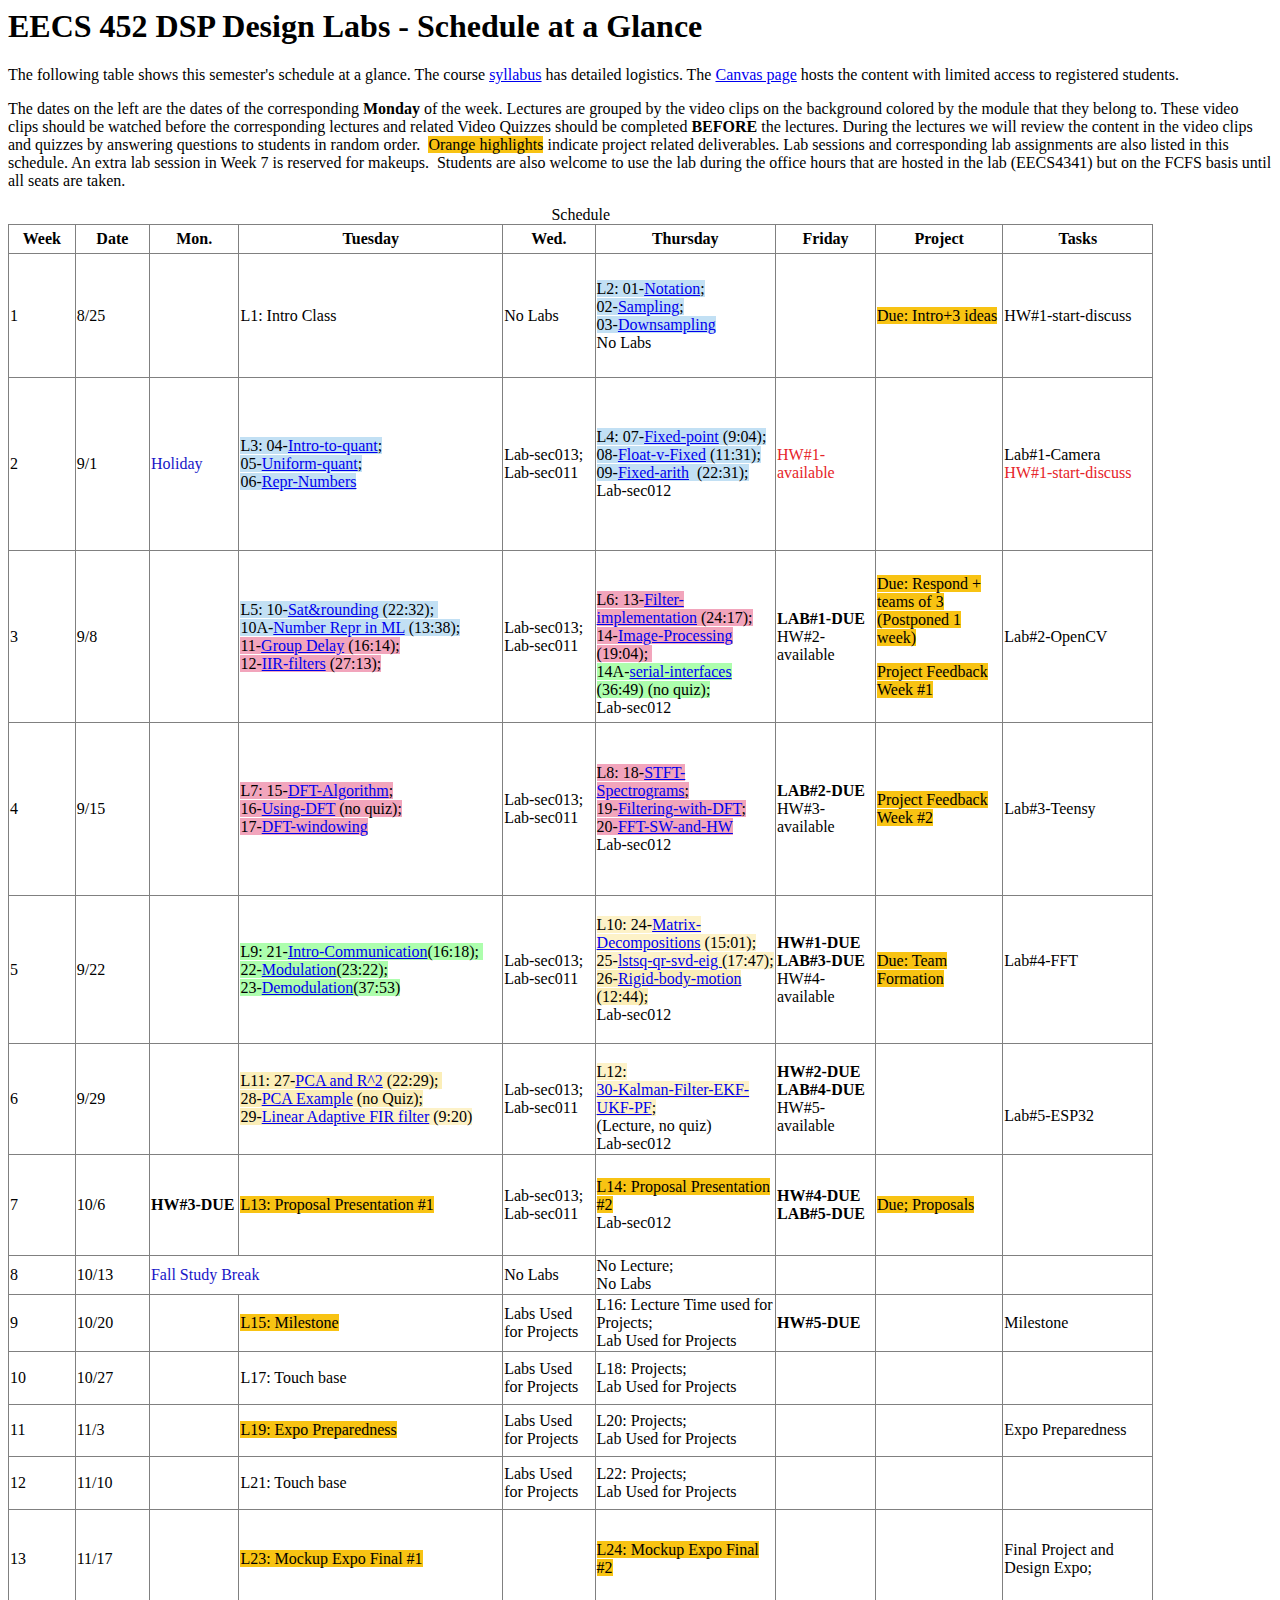
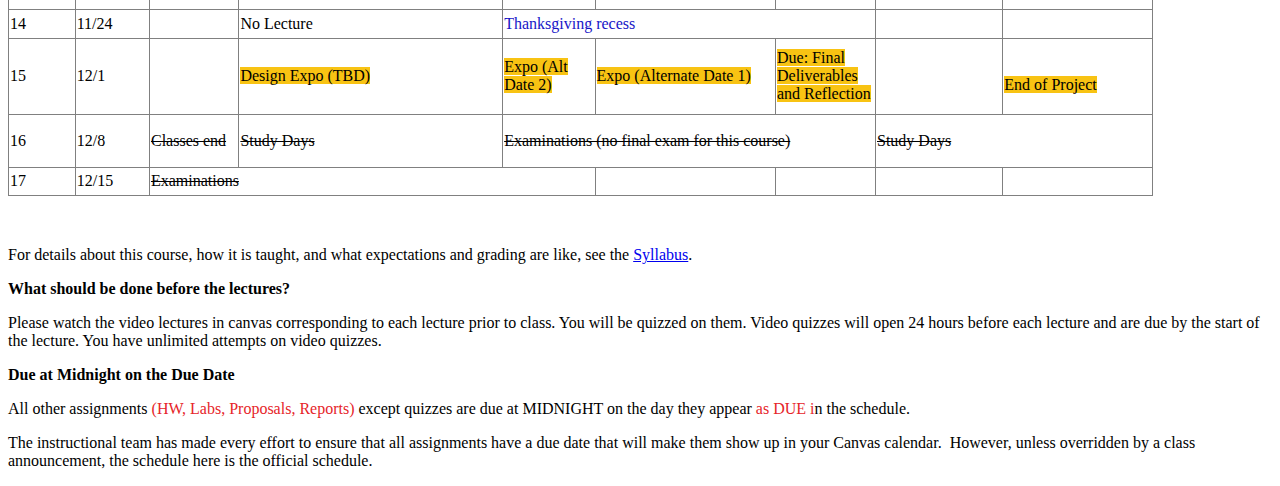
<file: index.html>
<html>
    <head>
        <link rel="icon" href="/images/favicon.ico" type="image/x-icon">
    </head>
<body>

<div>
    <h1>EECS 452 DSP Design Labs - Schedule at a Glance</h1>
    <p>The following table shows this semester's schedule at a glance. The course <a href="syllabus.html">syllabus</a> has detailed logistics. The <a href="https://umich.instructure.com/courses/782813">Canvas page</a> hosts the content with limited access to registered students.</p>
    <p>The dates on the left are the dates of the corresponding <strong>Monday</strong> of the week. Lectures are grouped by the video clips on the background colored by the module that they belong to. These video clips should be watched before the corresponding lectures and related Video Quizzes should be completed <strong>BEFORE</strong> the lectures. During the lectures we will review the content in the video clips and quizzes by answering questions to students in random order.&nbsp; <span style="background-color: #f8c313;">Orange highlights</span> indicate project related deliverables. Lab sessions and corresponding lab assignments are also listed in this schedule. An extra lab session in Week 7 is reserved for makeups.&nbsp; Students are also welcome to use the lab during the office hours that are hosted in the lab (EECS4341) but on the FCFS basis until all seats are taken.&nbsp;</p>
    <table style="border-collapse: collapse; width: 90.6234%; height: 1545.43px;" border="1">
        <caption>Schedule</caption>
        <tbody>
            <tr style="height: 28.5417px;">
                <th style="width: 5.82743%; height: 28.5417px;" scope="col">Week</th>
                <th style="width: 6.48964%; height: 28.5417px;" scope="col">Date</th>
                <th style="width: 7.81405%; height: 28.5417px;" scope="col">Mon.</th>
                <th style="width: 23.0448%; height: 28.5417px;" scope="col">Tuesday</th>
                <th style="width: 8.07894%; height: 28.5417px;" scope="col">Wed.</th>
                <th style="width: 15.7605%; height: 28.5417px;" scope="col">Thursday</th>
                <th style="width: 8.74114%; height: 28.5417px;" scope="col">Friday</th>
                <th style="width: 11.1251%; height: 28.5417px;" scope="col">Project</th>
                <th style="width: 13.1117%; height: 28.5417px;" scope="col">Tasks</th>
            </tr>
            <tr style="height: 124.514px;">
                <td style="width: 5.82743%; height: 124.514px;">1</td>
                <td style="width: 6.48964%; height: 124.514px;">8/25</td>
                <td style="width: 7.81405%; height: 124.514px;"></td>
                <td style="width: 23.0448%; height: 124.514px;">L1: Intro Class</td>
                <td style="width: 8.07894%; height: 124.514px;">No Labs</td>
                <td style="width: 15.7605%; height: 124.514px;">
                    <p><span style="background-color: #c2e0f4;">L2: 01-<a style="background-color: #c2e0f4;" title="Notation and Introduction to Sampling Video" href="https://umich.instructure.com/courses/782813/assignments/2770523" data-course-type="assignments" data-published="true" data-api-endpoint="https://umich.instructure.com/api/v1/courses/782813/assignments/2770523" data-api-returntype="Assignment">Notation</a>; </span><br /><span style="background-color: #c2e0f4;">02-<a style="background-color: #c2e0f4;" title="Sampling and Reconstruction Video" href="https://umich.instructure.com/courses/782813/assignments/2770542" data-course-type="assignments" data-published="true" data-api-endpoint="https://umich.instructure.com/api/v1/courses/782813/assignments/2770542" data-api-returntype="Assignment">Sampling</a>; </span><br /><span style="background-color: #83c3f1;"><span style="background-color: #c2e0f4;">03-<a style="background-color: #c2e0f4;" title="Down-sampling and Up-sampling Video" href="https://umich.instructure.com/courses/782813/assignments/2770493" data-course-type="assignments" data-published="true" data-api-endpoint="https://umich.instructure.com/api/v1/courses/782813/assignments/2770493" data-api-returntype="Assignment">Downsampling</a></span><br /></span>No Labs<span style="background-color: #83c3f1;"><br /></span></p>
                </td>
                <td style="width: 8.74114%; height: 124.514px;"></td>
                <td style="width: 11.1251%; height: 124.514px;"><span style="background-color: #f8c313;">Due: Intro+3 ideas</span></td>
                <td style="width: 13.1117%; height: 124.514px;">HW#1-start-discuss</td>
            </tr>
            <tr style="height: 172.5px;">
                <td style="width: 5.82743%; height: 172.5px;">2</td>
                <td style="width: 6.48964%; height: 172.5px;">9/1</td>
                <td style="width: 7.81405%; height: 172.5px;"><span style="color: #1715c7;">Holiday</span></td>
                <td style="width: 23.0448%; height: 172.5px;">
                    <p><span style="background-color: #c2e0f4;">L3: 04-<a style="background-color: #c2e0f4;" title="Introduction to Quantization Video" href="https://umich.instructure.com/courses/782813/assignments/2770512" data-course-type="assignments" data-published="true" data-api-endpoint="https://umich.instructure.com/api/v1/courses/782813/assignments/2770512" data-api-returntype="Assignment">Intro-to-quant</a>;</span><br /><span style="background-color: #c2e0f4;">05-<a style="background-color: #c2e0f4;" title="Analysis of Uniform Quantization Video" href="https://umich.instructure.com/courses/782813/assignments/2770488" data-course-type="assignments" data-published="true" data-api-endpoint="https://umich.instructure.com/api/v1/courses/782813/assignments/2770488" data-api-returntype="Assignment">Uniform-quant</a>;</span><br /><span style="background-color: #c2e0f4;">06-<a style="background-color: #c2e0f4;" title="Representing Numbers Video" href="https://umich.instructure.com/courses/782813/assignments/2770539" data-course-type="assignments" data-published="true" data-api-endpoint="https://umich.instructure.com/api/v1/courses/782813/assignments/2770539" data-api-returntype="Assignment">Repr-Numbers</a></span></p>
                </td>
                <td style="width: 8.07894%; height: 172.5px;">Lab-sec013;<br />Lab-sec<span style="color: #000000;">011</span></td>
                <td style="width: 15.7605%; height: 172.5px;">
                    <p><span style="background-color: #c2e0f4;">L4: 07-<a style="background-color: #c2e0f4;" title="Fixed Point Numbers Video" href="https://umich.instructure.com/courses/782813/assignments/2770498" data-course-type="assignments" data-published="true" data-api-endpoint="https://umich.instructure.com/api/v1/courses/782813/assignments/2770498" data-api-returntype="Assignment">Fixed-point</a>&nbsp;(9:04);</span><br /><span style="background-color: #c2e0f4;">08-<a style="background-color: #c2e0f4;" title="Floating Point vs. Fixed Point Video" href="https://umich.instructure.com/courses/782813/assignments/2770499" data-course-type="assignments" data-published="true" data-api-endpoint="https://umich.instructure.com/api/v1/courses/782813/assignments/2770499" data-api-returntype="Assignment">Float-v-Fixed</a> (11:31); 09-</span><span style="background-color: #83c3f1;"><span style="background-color: #c2e0f4;"><a style="background-color: #c2e0f4;" title="09-Basics of Fixed Point Arithmetic Video" href="https://umich.instructure.com/courses/782813/assignments/2770489" data-course-type="assignments" data-published="true" data-api-endpoint="https://umich.instructure.com/api/v1/courses/782813/assignments/2770489" data-api-returntype="Assignment">Fixed-arith</a>&nbsp;</span><span style="background-color: #83c3f1;"><span style="background-color: #c2e0f4;"> </span><span style="background-color: #83c3f1;"><span style="background-color: #c2e0f4;">(22:31);</span><br /></span></span></span>Lab-sec<span style="color: #000000;">012</span><span style="background-color: #83c3f1;"><span style="background-color: #83c3f1;"><span style="background-color: #83c3f1;"><br /></span></span></span></p>
                </td>
                <td style="width: 8.74114%; height: 172.5px;"><span style="color: #e62429;">HW#1-available</span></td>
                <td style="width: 11.1251%; height: 172.5px;"></td>
                <td style="width: 13.1117%; height: 172.5px;">Lab#1-Camera<br /><span style="color: #e62429;">HW#1-start-discuss</span></td>
            </tr>
            <tr style="height: 172.5px;">
                <td style="width: 5.82743%; height: 172.5px;">3</td>
                <td style="width: 6.48964%; height: 172.5px;">9/8</td>
                <td style="width: 7.81405%; height: 172.5px;"></td>
                <td style="width: 23.0448%; height: 172.5px;">
                    <p><span style="background-color: #f2a5bc;"><span style="background-color: #83c3f1;"><span style="background-color: #83c3f1;"><span style="background-color: #83c3f1;"><span style="background-color: #c2e0f4;"><span style="background-color: #c2e0f4;">L5: </span>10-<a style="background-color: #c2e0f4;" title="Saturation and Rounding with Fixed Point Numbers Video" href="https://umich.instructure.com/courses/782813/assignments/2770543" data-course-type="assignments" data-published="true" data-api-endpoint="https://umich.instructure.com/api/v1/courses/782813/assignments/2770543" data-api-returntype="Assignment">Sat&amp;rounding</a> (22:32);</span><span style="color: #e62429;"><span style="background-color: #c2e0f4;">&nbsp;</span><br /></span></span></span></span></span><span style="background-color: #c2e0f4;">10A-<a title="10A - Number Representation for DL" href="https://umich.instructure.com/courses/782813/assignments/2886666" data-course-type="assignments" data-published="true" data-api-endpoint="https://umich.instructure.com/api/v1/courses/782813/assignments/2886666" data-api-returntype="Assignment">Number Repr in ML</a> (13:38);</span><br /><span style="background-color: #f2a5bc;">11-<a title="Group Delay Video" href="https://umich.instructure.com/courses/782813/assignments/2770501" data-course-type="assignments" data-published="true" data-api-endpoint="https://umich.instructure.com/api/v1/courses/782813/assignments/2770501" data-api-returntype="Assignment">Group Delay</a>&nbsp;(16:14);</span><br /><span style="background-color: #f2a5bc;">12-<a title="12-IIR Filters Video" href="https://umich.instructure.com/courses/782813/assignments/2770508" data-course-type="assignments" data-published="true" data-api-endpoint="https://umich.instructure.com/api/v1/courses/782813/assignments/2770508" data-api-returntype="Assignment">IIR-filters</a> (27:13);</span></p>
                </td>
                <td style="width: 8.07894%; height: 172.5px;">Lab-sec013;<br />Lab-sec011</td>
                <td style="width: 15.7605%; height: 172.5px;">
                    <p>&nbsp;</p>
                    <p><span style="background-color: #f2a5bc;">L6: 13-<a title="Filter Implementation Video" href="https://umich.instructure.com/courses/782813/assignments/2770496" data-course-type="assignments" data-published="true" data-api-endpoint="https://umich.instructure.com/api/v1/courses/782813/assignments/2770496" data-api-returntype="Assignment">Filter-implementation</a> (24:17);</span><br /><span style="background-color: #f2a5bc;">14-<a style="background-color: #f2a5bc;" title="Image Processing Video" href="https://umich.instructure.com/courses/782813/assignments/2770509" data-course-type="assignments" data-published="true" data-api-endpoint="https://umich.instructure.com/api/v1/courses/782813/assignments/2770509" data-api-returntype="Assignment">Image-Processing</a> (19:04);&nbsp;</span><br /><span style="background-color: #f2a5bc;"><span style="background-color: #adfead;">14A-<a style="background-color: #adfead;" title="14A-Serial Interfaces" href="https://umich.instructure.com/courses/782813/assignments/2770545" data-course-type="assignments" data-published="true" data-api-endpoint="https://umich.instructure.com/api/v1/courses/782813/assignments/2770545" data-api-returntype="Assignment">serial-interfaces</a> (36:49) (no quiz);</span><br /></span>Lab-sec012<span style="background-color: #f2a5bc;"><br /></span></p>
                </td>
                <td style="width: 8.74114%; height: 172.5px;"><strong>LAB#1-DUE</strong><br />HW#2-available</td>
                <td style="width: 11.1251%; height: 172.5px;">
                    <p><span style="background-color: #f8c313;"><span style="background-color: #f8c313;">Due: Respond + teams of 3 (Postponed 1 week)</span></span></p>
                    <p><span style="background-color: #f8c313;">Project Feedback Week #1</span></p>
                </td>
                <td style="width: 13.1117%; height: 172.5px;">Lab#2-OpenCV</td>
            </tr>
            <tr style="height: 172.5px;">
                <td style="width: 5.82743%; height: 172.5px;">4</td>
                <td style="width: 6.48964%; height: 172.5px;">9/15</td>
                <td style="width: 7.81405%; height: 172.5px;"></td>
                <td style="width: 23.0448%; height: 172.5px;">
                    <p><span style="background-color: #f2a5bc;">L7: 15-<a title="15-DFT Algorithm Video" href="https://umich.instructure.com/courses/782813/assignments/2770490" data-course-type="assignments" data-published="true" data-api-endpoint="https://umich.instructure.com/api/v1/courses/782813/assignments/2770490" data-api-returntype="Assignment">DFT-Algorithm</a>;</span><br /><span style="background-color: #f2a5bc;">16-<a title="16-Using the DFT Video" href="https://umich.instructure.com/courses/782813/assignments/2770548" data-course-type="assignments" data-published="true" data-api-endpoint="https://umich.instructure.com/api/v1/courses/782813/assignments/2770548" data-api-returntype="Assignment">Using-DFT</a> (no quiz); </span><br /><span style="background-color: #f2a5bc;">17-<a title="17-DFT Leakage and Windowing Video" href="https://umich.instructure.com/courses/782813/assignments/2770491" data-course-type="assignments" data-published="true" data-api-endpoint="https://umich.instructure.com/api/v1/courses/782813/assignments/2770491" data-api-returntype="Assignment">DFT-windowing</a></span></p>
                </td>
                <td style="width: 8.07894%; height: 172.5px;">Lab-sec013;<br />Lab-sec011</td>
                <td style="width: 15.7605%; height: 172.5px;">
                    <p><span style="background-color: #f2a5bc;">L8: 18-<a title="18-STFT Spectrograms Video" href="https://umich.instructure.com/courses/782813/assignments/2770541" data-course-type="assignments" data-published="true" data-api-endpoint="https://umich.instructure.com/api/v1/courses/782813/assignments/2770541" data-api-returntype="Assignment">STFT-Spectrograms</a>;</span><br /><span style="background-color: #f2a5bc;">19-<a title="19-Filtering with DFT Video" href="https://umich.instructure.com/courses/782813/assignments/2770497" data-course-type="assignments" data-published="true" data-api-endpoint="https://umich.instructure.com/api/v1/courses/782813/assignments/2770497" data-api-returntype="Assignment">Filtering-with-DFT</a>; </span><br /><span style="background-color: #f2a5bc;">20-<a title="20-FFT SW and HW Video" href="https://umich.instructure.com/courses/782813/assignments/2770495" data-course-type="assignments" data-published="true" data-api-endpoint="https://umich.instructure.com/api/v1/courses/782813/assignments/2770495" data-api-returntype="Assignment">FFT-SW-and-HW</a><br /></span>Lab-sec012<span style="background-color: #f2a5bc;"><br /></span></p>
                </td>
                <td style="width: 8.74114%; height: 172.5px;"><strong>LAB#2-DUE</strong><br />HW#3-available</td>
                <td style="width: 11.1251%; height: 172.5px;"><span style="background-color: #f8c313;">Project Feedback Week #2</span></td>
                <td style="width: 13.1117%; height: 172.5px;">Lab#3-Teensy</td>
            </tr>
            <tr style="height: 148.507px;">
                <td style="width: 5.82743%; height: 148.507px;">5</td>
                <td style="width: 6.48964%; height: 148.507px;">9/22</td>
                <td style="width: 7.81405%; height: 148.507px;"></td>
                <td style="width: 23.0448%; height: 148.507px;">
                    <p><span style="background-color: #adfead;">L9: 21-<a title="Intro to Communications Video" href="https://umich.instructure.com/courses/782813/assignments/2770511" data-course-type="assignments" data-published="true" data-api-endpoint="https://umich.instructure.com/api/v1/courses/782813/assignments/2770511" data-api-returntype="Assignment">Intro-Communication</a>(16:18);&nbsp;</span><br /><span style="background-color: #adfead;">22-<a title="Modulation Video" href="https://umich.instructure.com/courses/782813/assignments/2770522" data-course-type="assignments" data-published="true" data-api-endpoint="https://umich.instructure.com/api/v1/courses/782813/assignments/2770522" data-api-returntype="Assignment">Modulation</a>(23:22);</span><br /><span style="background-color: #adfead;">23-<a title="23-Demodulation Video" href="https://umich.instructure.com/courses/782813/assignments/2770492" data-course-type="assignments" data-published="true" data-api-endpoint="https://umich.instructure.com/api/v1/courses/782813/assignments/2770492" data-api-returntype="Assignment">Demodulation</a>(37:53)</span></p>
                </td>
                <td style="width: 8.07894%; height: 148.507px;">Lab-sec013;<br />Lab-sec011</td>
                <td style="width: 15.7605%; height: 148.507px;">
                    <p><span style="background-color: #fdf2c8;">L10: 24-<a title="24-Matrix Decompositions Video" href="https://umich.instructure.com/courses/782813/assignments/2770520" data-course-type="assignments" data-published="true" data-api-endpoint="https://umich.instructure.com/api/v1/courses/782813/assignments/2770520" data-api-returntype="Assignment">Matrix-Decompositions</a> (15:01);<br />25-</span><span style="background-color: #fdf2c8;"><a title="Regression and Pseudoinverse Video" href="https://umich.instructure.com/courses/782813/assignments/2770538" data-course-type="assignments" data-published="true" data-api-endpoint="https://umich.instructure.com/api/v1/courses/782813/assignments/2770538" data-api-returntype="Assignment">lstsq-qr-svd-eig </a>(17:47);<br /></span><span style="background-color: #fbeeb8;">26-<a style="background-color: #fbeeb8;" title="Rigid Body Motions Video" href="https://umich.instructure.com/courses/782813/assignments/2770540" data-course-type="assignments" data-published="true" data-api-endpoint="https://umich.instructure.com/api/v1/courses/782813/assignments/2770540" data-api-returntype="Assignment">Rigid-body-motion</a> (12:44);</span><br />Lab-sec012</p>
                </td>
                <td style="width: 8.74114%; height: 148.507px;"><strong>HW#1-DUE</strong><br /><strong>LAB#3-DUE</strong><br />HW#4-available</td>
                <td style="width: 11.1251%; height: 148.507px;"><span style="background-color: #f8c313;">Due: Team Formation</span></td>
                <td style="width: 13.1117%; height: 148.507px;">Lab#4-FFT<br /><br /></td>
            </tr>
            <tr style="height: 100.521px;">
                <td style="width: 5.82743%; height: 100.521px;">6</td>
                <td style="width: 6.48964%; height: 100.521px;">9/29</td>
                <td style="width: 7.81405%; height: 100.521px;"></td>
                <td style="width: 23.0448%; height: 100.521px;">
                    <p><span style="background-color: #fbeeb8;">L11: 27-<a style="background-color: #fbeeb8;" title="27-PCA and R^2 Video" href="https://umich.instructure.com/courses/782813/assignments/2770525" data-course-type="assignments" data-published="true" data-api-endpoint="https://umich.instructure.com/api/v1/courses/782813/assignments/2770525" data-api-returntype="Assignment">PCA and R^2</a> (22:29);&nbsp;</span><br /><span style="background-color: #fbeeb8;">28-<a style="background-color: #fbeeb8;" title="28-PCA Example Video" href="https://umich.instructure.com/courses/782813/assignments/2770524" data-course-type="assignments" data-published="true" data-api-endpoint="https://umich.instructure.com/api/v1/courses/782813/assignments/2770524" data-api-returntype="Assignment">PCA Example</a> (no Quiz);</span><br /><span style="background-color: #fbeeb8;">29-</span><span style="background-color: #fdf2c8;"><a title="Linear Adaptive Filtering Video" href="https://umich.instructure.com/courses/782813/assignments/2770519" data-course-type="assignments" data-published="true" data-api-endpoint="https://umich.instructure.com/api/v1/courses/782813/assignments/2770519" data-api-returntype="Assignment">Linear Adaptive FIR filter</a> (9:20)</span></p>
                </td>
                <td style="width: 8.07894%; height: 100.521px;">
                    <p>Lab-sec013;<br />Lab-sec011</p>
                </td>
                <td style="width: 15.7605%; height: 100.521px;"><br /><span style="background-color: #fdf2c8;">L12: <br /><a title="30 - Kalman Filters and Estimation" href="https://umich.instructure.com/courses/782813/assignments/2770513" data-course-type="assignments" data-published="true" data-api-endpoint="https://umich.instructure.com/api/v1/courses/782813/assignments/2770513" data-api-returntype="Assignment">30-Kalman-Filter-EKF-UKF-PF</a>;</span><br />(Lecture, no quiz)<br />Lab-sec012</td>
                <td style="width: 8.74114%; height: 100.521px;"><strong>HW#2-DUE<br />LAB#4-DUE<br /></strong>HW#5-available<strong><br /></strong></td>
                <td style="width: 11.1251%; height: 100.521px;"></td>
                <td style="width: 13.1117%; height: 100.521px;">
                    <p>&nbsp;</p>
                    <p>Lab#5-ESP32</p>
                </td>
            </tr>
            <tr style="height: 100.521px;">
                <td style="width: 5.82743%; height: 100.521px;">7</td>
                <td style="width: 6.48964%; height: 100.521px;">10/6</td>
                <td style="width: 7.81405%; height: 100.521px;"><strong>HW#3-DUE</strong></td>
                <td style="width: 23.0448%; height: 100.521px;"><span style="background-color: #f8c313;">L13: Proposal Presentation #1</span></td>
                <td style="width: 8.07894%; height: 100.521px;">Lab-sec013;<br />Lab-sec011</td>
                <td style="width: 15.7605%; height: 100.521px;"><span style="background-color: #f8c313;">L14: Proposal Presentation #2<br /></span>Lab-sec012<span style="background-color: #f8c313;"><br /></span></td>
                <td style="width: 8.74114%; height: 100.521px;"><strong>HW#4-DUE</strong><br /><strong>LAB#5-DUE</strong></td>
                <td style="width: 11.1251%; height: 100.521px;"><span style="background-color: #f8c313;">Due; Proposals</span></td>
                <td style="width: 13.1117%; height: 100.521px;"></td>
            </tr>
            <tr style="height: 28.5417px;">
                <td style="width: 5.82743%; height: 28.5417px;">8</td>
                <td style="width: 6.48964%; height: 28.5417px;">10/13</td>
                <td style="width: 30.8589%; height: 28.5417px;" colspan="2"><span style="color: #1715c7;">Fall Study Break</span></td>
                <td style="width: 8.07894%; height: 28.5417px;">No Labs</td>
                <td style="width: 15.7605%; height: 28.5417px;">No Lecture;<br />No Labs</td>
                <td style="width: 8.74114%; height: 28.5417px;"></td>
                <td style="width: 11.1251%; height: 28.5417px;"></td>
                <td style="width: 13.1117%; height: 28.5417px;"></td>
            </tr>
            <tr style="height: 52.5347px;">
                <td style="width: 5.82743%; height: 52.5347px;">9</td>
                <td style="width: 6.48964%; height: 52.5347px;">10/20</td>
                <td style="width: 7.81405%; height: 52.5347px;"></td>
                <td style="width: 23.0448%; height: 52.5347px;"><span style="background-color: #f8c313;">L15: Milestone</span></td>
                <td style="width: 8.07894%; height: 52.5347px;">Labs Used for Projects</td>
                <td style="width: 15.7605%; height: 52.5347px;">L16: Lecture Time used for Projects;<br />Lab Used for Projects</td>
                <td style="width: 8.74114%; height: 52.5347px;"><strong>HW#5-DUE</strong></td>
                <td style="width: 11.1251%; height: 52.5347px;"></td>
                <td style="width: 13.1117%; height: 52.5347px;">Milestone</td>
            </tr>
            <tr style="height: 52.5347px;">
                <td style="width: 5.82743%; height: 52.5347px;">10</td>
                <td style="width: 6.48964%; height: 52.5347px;">10/27</td>
                <td style="width: 7.81405%; height: 52.5347px;"></td>
                <td style="width: 23.0448%; height: 52.5347px;">L17: Touch base</td>
                <td style="width: 8.07894%; height: 52.5347px;">Labs Used for Projects</td>
                <td style="width: 15.7605%; height: 52.5347px;">L18: Projects;<br />Lab Used for Projects</td>
                <td style="width: 8.74114%; height: 52.5347px;"></td>
                <td style="width: 11.1251%; height: 52.5347px;"></td>
                <td style="width: 13.1117%; height: 52.5347px;"></td>
            </tr>
            <tr style="height: 52.526px;">
                <td style="width: 5.82743%; height: 52.526px;">11</td>
                <td style="width: 6.48964%; height: 52.526px;">11/3</td>
                <td style="width: 7.81405%; height: 52.526px;"></td>
                <td style="width: 23.0448%; height: 52.526px;">
                    <div>
                        <div><span style="background-color: #f8c313;">L19: Expo Preparedness</span></div>
                    </div>
                </td>
                <td style="width: 8.07894%; height: 52.526px;">Labs Used for Projects</td>
                <td style="width: 15.7605%; height: 52.526px;">L20: Projects;<br />Lab Used for Projects</td>
                <td style="width: 8.74114%; height: 52.526px;"></td>
                <td style="width: 11.1251%; height: 52.526px;"></td>
                <td style="width: 13.1117%; height: 52.526px;">Expo Preparedness</td>
            </tr>
            <tr style="height: 52.526px;">
                <td style="width: 5.82743%; height: 52.526px;">12</td>
                <td style="width: 6.48964%; height: 52.526px;">11/10</td>
                <td style="width: 7.81405%; height: 52.526px;"></td>
                <td style="width: 23.0448%; height: 52.526px;">L21: Touch base</td>
                <td style="width: 8.07894%; height: 52.526px;">Labs Used for Projects</td>
                <td style="width: 15.7605%; height: 52.526px;">L22: Projects;<br />Lab Used for Projects</td>
                <td style="width: 8.74114%; height: 52.526px;"></td>
                <td style="width: 11.1251%; height: 52.526px;"></td>
                <td style="width: 13.1117%; height: 52.526px;"></td>
            </tr>
            <tr style="height: 100.521px;">
                <td style="width: 5.82743%; height: 100.521px;">13</td>
                <td style="width: 6.48964%; height: 100.521px;">11/17</td>
                <td style="width: 7.81405%; height: 100.521px;"></td>
                <td style="width: 23.0448%; height: 100.521px;">
                    <div>
                        <div><span style="background-color: #f8c313;">L23: Mockup Expo Final #1</span></div>
                    </div>
                </td>
                <td style="width: 8.07894%; height: 100.521px;"></td>
                <td style="width: 15.7605%; height: 100.521px;">
                    <div>
                        <div><span style="background-color: #f8c313;">L24: Mockup Expo Final #2</span></div>
                    </div>
                </td>
                <td style="width: 8.74114%; height: 100.521px;"></td>
                <td style="width: 11.1251%; height: 100.521px;"></td>
                <td style="width: 13.1117%; height: 100.521px;">Final Project and Design Expo;</td>
            </tr>
            <tr style="height: 28.5417px;">
                <td style="width: 5.82743%; height: 28.5417px;">14</td>
                <td style="width: 6.48964%; height: 28.5417px;">11/24</td>
                <td style="width: 7.81405%; height: 28.5417px;"></td>
                <td style="width: 23.0448%; height: 28.5417px;">No Lecture</td>
                <td style="width: 32.5806%; height: 28.5417px;" colspan="3"><span style="color: #1715c7;">Thanksgiving recess</span></td>
                <td style="width: 11.1251%; height: 28.5417px;"></td>
                <td style="width: 13.1117%; height: 28.5417px;"></td>
            </tr>
            <tr style="height: 76.5278px;">
                <td style="width: 5.82743%; height: 76.5278px;">15</td>
                <td style="width: 6.48964%; height: 76.5278px;">12/1</td>
                <td style="width: 7.81405%; height: 76.5278px;"></td>
                <td style="width: 23.0448%; height: 76.5278px;"><span style="background-color: #f8c313;">Design Expo (TBD)</span></td>
                <td style="width: 8.07894%; height: 76.5278px;"><span style="background-color: #f8c313;">Expo (Alt Date 2)</span></td>
                <td style="width: 15.7605%; height: 76.5278px;"><span style="background-color: #f8c313;">Expo (Alternate Date 1)</span></td>
                <td style="width: 8.74114%; height: 76.5278px;"><span style="background-color: #f8c313;">Due: Final Deliverables and Reflection</span></td>
                <td style="width: 11.1251%; height: 76.5278px;"></td>
                <td style="width: 13.1117%; height: 76.5278px;"><br /><span style="background-color: #f8c313;">End of Project</span></td>
            </tr>
            <tr style="height: 52.5347px;">
                <td style="width: 5.82743%; height: 52.5347px;">16</td>
                <td style="width: 6.48964%; height: 52.5347px;">12/8</td>
                <td style="width: 7.81405%; height: 52.5347px;"><span style="text-decoration: line-through;">Classes end</span></td>
                <td style="width: 23.0448%; height: 52.5347px;"><span style="text-decoration: line-through;">Study Days</span></td>
                <td style="width: 32.5806%; height: 52.5347px;" colspan="3"><span style="text-decoration: line-through;">Examinations (no final exam for this course)</span></td>
                <td style="width: 24.2368%; height: 52.5347px;" colspan="2"><span style="text-decoration: line-through;">Study Days</span></td>
            </tr>
            <tr style="height: 28.5417px;">
                <td style="width: 5.82743%; height: 28.5417px;">17</td>
                <td style="width: 6.48964%; height: 28.5417px;">12/15</td>
                <td style="width: 38.9378%; height: 28.5417px;" colspan="3"><span style="text-decoration: line-through;">Examinations</span></td>
                <td style="width: 15.7605%; height: 28.5417px;"></td>
                <td style="width: 8.74114%; height: 28.5417px;"></td>
                <td style="width: 11.1251%; height: 28.5417px;"></td>
                <td style="width: 13.1117%; height: 28.5417px;"></td>
            </tr>
        </tbody>
    </table>
    <p>&nbsp;</p>
    <p>For details about this course, how it is taught, and what expectations and grading are like, see the <a title="Syllabus" href="syllabus.html">Syllabus</a>.</p>
    <p><strong>What should be done before the lectures?</strong></p>
    <p>Please watch the video lectures in canvas corresponding to each lecture prior to class. You will be quizzed on them. Video quizzes will open 24 hours before each lecture and are due by the start of the lecture. You have unlimited attempts on video quizzes.</p>
    <p><strong>Due at Midnight on the Due Date</strong></p>
    <p>All other assignments <span style="color: #e62429;">(HW, Labs, Proposals, Reports) </span>except quizzes are due at MIDNIGHT on the day they appear <span style="color: #e62429;">as DUE i</span>n the schedule.</p>
    <p>The instructional team has made every effort to ensure that all assignments have a due date that will make them show up in your Canvas calendar.&nbsp; However, unless overridden by a class announcement, the schedule here is the official schedule.</p>
</div>

</body>
</html>
</file>
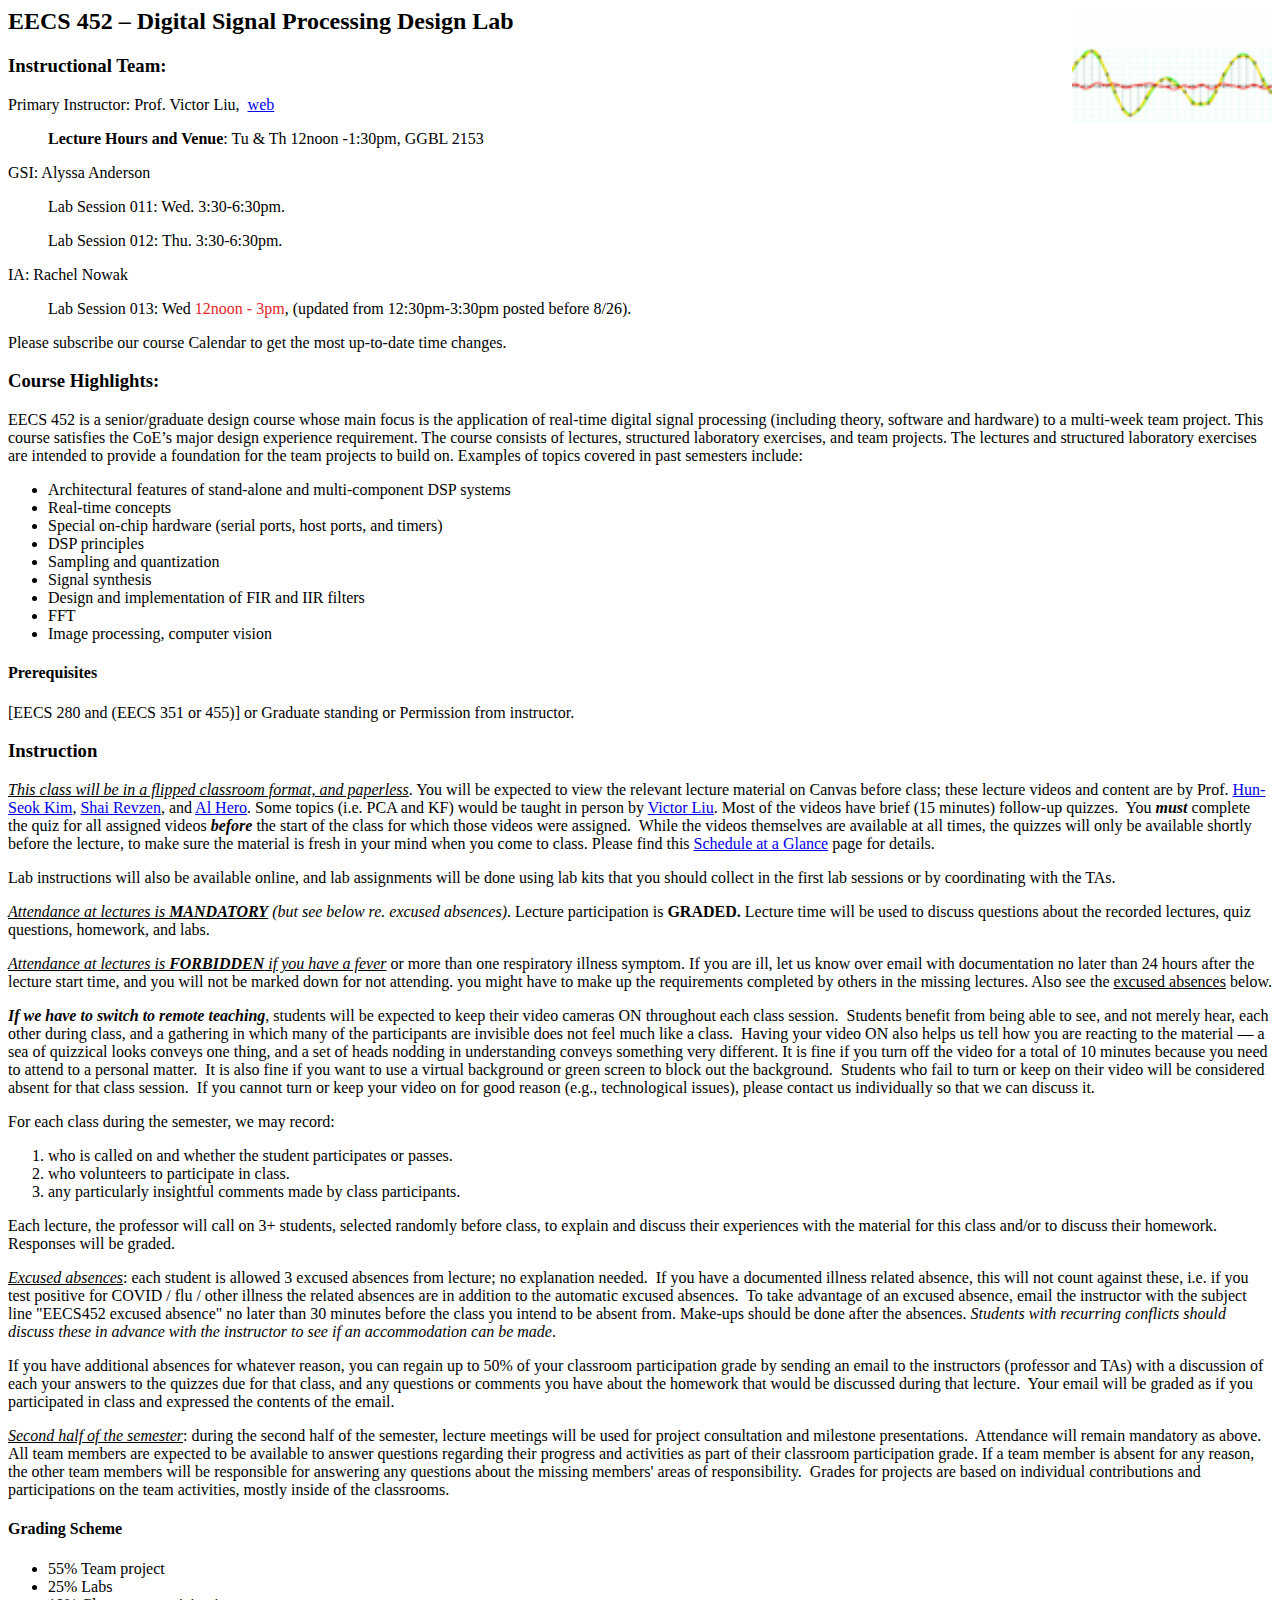
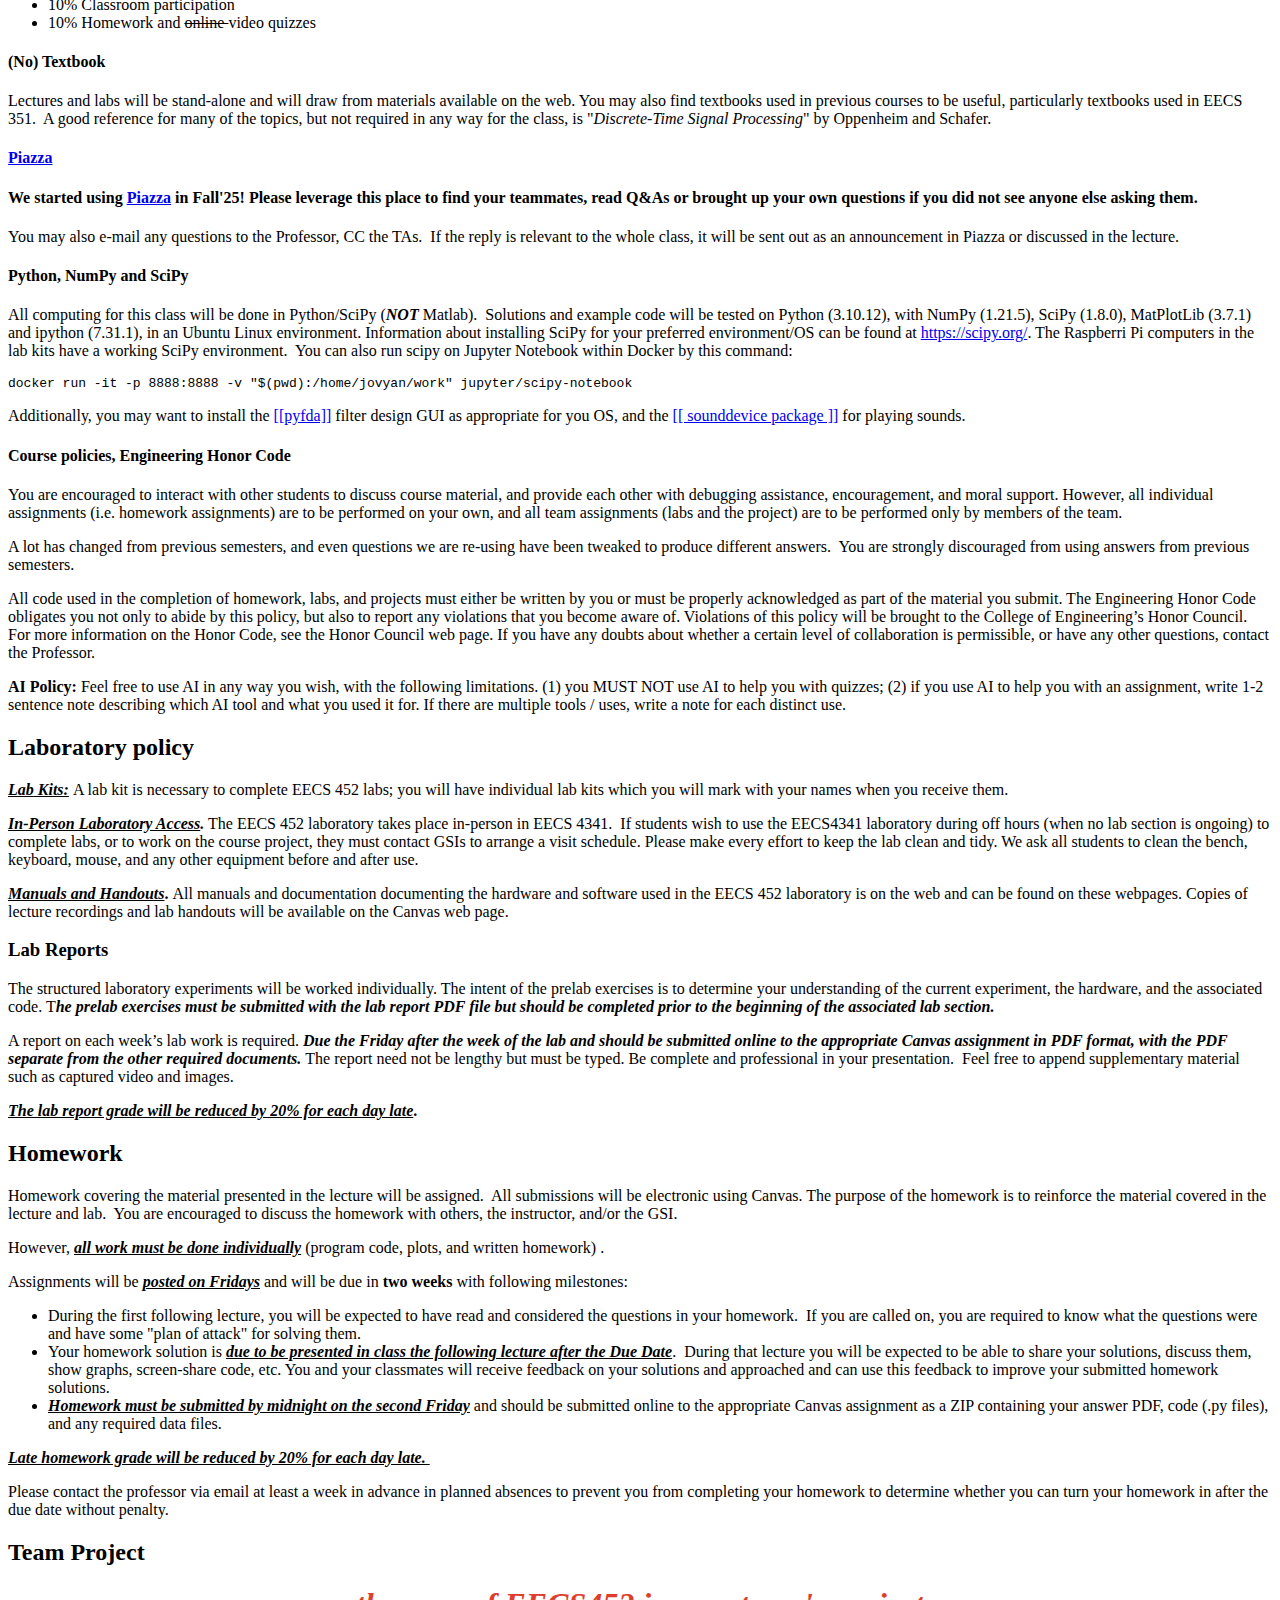
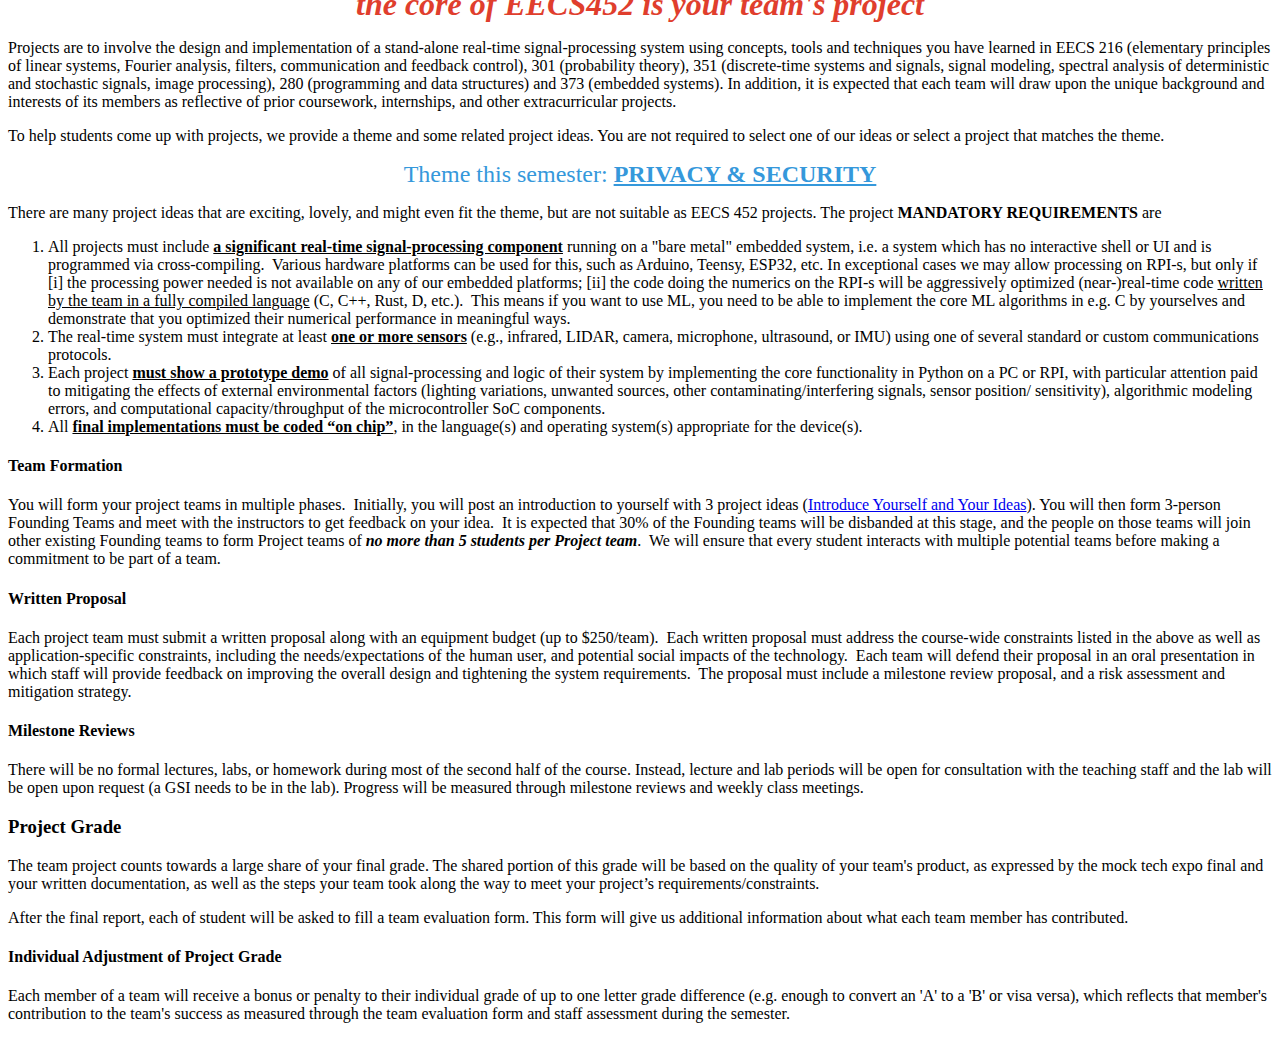
<file: syllabus.html>
<html>
    <head>
        <link rel="icon" href="/images/favicon.ico" type="image/x-icon">
    </head>
<body>
    <img src="/images/EECS452-pic.png" alt="EECS452 Picture" width="200" align="right"></img>
<h2><strong>EECS 452 &ndash; Digital Signal Processing Design Lab</strong></h2>
<h3><strong>Instructional Team:</strong></h3>
<p>Primary Instructor: Prof. Victor Liu,&nbsp; <a class="inline_disabled" href="https://websites.umich.edu/~vyl/" target="_blank" rel="noopener">web</a></p>
<p style="padding-left: 40px;"><strong>Lecture Hours and Venue</strong>: <span>Tu &amp; Th 12noon -1:30pm, GGBL 2153</span></p>
<p>GSI: Alyssa Anderson</p>
<p style="padding-left: 40px;">Lab Session 011: Wed. 3:30-6:30pm.</p>
<p style="padding-left: 40px;">Lab Session 012: Thu. 3:30-6:30pm.</p>
<p>IA: Rachel Nowak</p>
<p>&nbsp; &nbsp; &nbsp; &nbsp; &nbsp; Lab Session 013: Wed <span style="color: #e62429;">12noon - 3pm</span>, (updated from 12:30pm-3:30pm posted before 8/26).</p>
<p>Please subscribe our course Calendar to get the most up-to-date time changes.
<h3>Course Highlights:</h3>
    <p>EECS 452 is a senior/graduate design course whose main focus is the application of real-time digital signal processing (including theory, software and hardware) to a multi-week team project. This course satisfies the CoE&rsquo;s major design experience requirement. The course consists of lectures, structured laboratory exercises, and team projects. The lectures and structured laboratory exercises are intended to provide a foundation for the team projects to build on. Examples of topics covered in past semesters include:</p>
<ul>
    <li>Architectural features of stand-alone and multi-component DSP systems</li>
    <li>Real-time concepts</li>
    <li>Special on-chip hardware (serial ports, host ports, and timers)</li>
    <li>DSP principles</li>
    <li>Sampling and quantization</li>
    <li>Signal synthesis</li>
    <li>Design and implementation of FIR and IIR filters</li>
    <li>FFT</li>
    <li>Image processing, computer vision</li>
</ul>
<h4><strong>Prerequisites</strong></h4>
<p>[EECS 280 and (EECS 351 or 455)] or Graduate standing or Permission from instructor.</p>
<h3><strong>Instruction</strong></h3>
<p><span style="text-decoration: underline;"><em>This class will be in a flipped classroom format, and paperless</em></span>. You will be expected to view the relevant lecture material on Canvas before class; these lecture videos and content are by <span>Prof. <a class="inline_disabled" href="https://kim.engin.umich.edu/" target="_blank" rel="noopener">Hun-Seok Kim</a>, <a class="inline_disabled" href="https://eecs.engin.umich.edu/people/revzen-shai/" target="_blank" rel="noopener">Shai Revzen</a>, and <a class="inline_disabled" href="https://hero.engin.umich.edu/" target="_blank" rel="noopener">Al Hero</a>. Some topics (i.e. PCA and KF) would be taught in person by <a class="inline_disabled" href="https://websites.umich.edu/~vyl/">Victor Liu</a>.  Most of the videos have brief (15 minutes) follow-up quizzes.&nbsp; You <em><strong>must</strong></em> complete the quiz for all assigned videos <em><strong>before</strong></em> the start of the class for which those videos were assigned.&nbsp; While the videos themselves are available at all times, the quizzes will only be available shortly before the lecture, to make sure the material is fresh in your mind when you come to class.  Please find this <a href="index.html">Schedule at a Glance</a> page for details.</a></p>
<p>Lab instructions will also be available online, and lab assignments will be done using lab kits that you should collect in the first lab sessions or by coordinating with the TAs.</p>
<p><span style="text-decoration: underline;"><em>Attendance at lectures is <strong>MANDATORY</strong></em></span> <em>(but see below re. excused absences)</em>. Lecture participation is <strong>GRADED.</strong> Lecture time will be used to discuss questions about the recorded lectures, quiz questions, homework, and labs.&nbsp;</p>
<p><em><span style="text-decoration: underline;">Attendance at lectures is <strong>FORBIDDEN</strong></span><span style="text-decoration: underline;"> if you have a fever</span></em> or more than one respiratory illness symptom. If you are ill, let us know over email with documentation no later than 24 hours after the lecture start time, and you will not be marked down for not attending. you might have to make up the requirements completed by others in the missing lectures. Also see the <span style="text-decoration: underline;">excused absences</span> below.</p>
<p><em><strong>If we have to switch to remote teaching</strong></em>, students will be expected to keep their video cameras ON throughout each class session. &nbsp;Students benefit from being able to see, and not merely hear, each other during class, and a gathering in which many of the participants are invisible does not feel much like a class. &nbsp;Having your video ON also helps us tell how you are reacting to the material &mdash; a sea of quizzical looks conveys one thing, and a set of heads nodding in understanding conveys something very different. It is fine if you turn off the video for a total of 10 minutes because you need to attend to a personal matter. &nbsp;It is also fine if you want to use a virtual background or green screen to block out the background. &nbsp;Students who fail to turn or keep on their video will be considered absent for that class session. &nbsp;If you cannot turn or keep your video on for good reason (e.g., technological issues), please contact us individually so that we can discuss it.</p>
<p>For each class during the semester, we may record:</p>
<ol>
    <li>who is called on and whether the student participates or passes.&nbsp;</li>
    <li>who volunteers to participate in class.</li>
    <li>any particularly insightful comments made by class participants.</li>
</ol>
<p>Each lecture, the professor will call on 3+ students, selected randomly before class, to explain and discuss their experiences with the material for this class and/or to discuss their homework.&nbsp; Responses will be graded.&nbsp;</p>
<p><em><span style="text-decoration: underline;">Excused absences</span></em>: each student is allowed 3 excused absences from lecture; no explanation needed.&nbsp; If you have a documented illness related absence, this will not count against these, i.e. if you test positive for COVID / flu / other illness the related absences are in addition to the automatic excused absences.&nbsp; To take advantage of an excused absence, email the instructor with the subject line "EECS452 excused absence" no later than 30 minutes before the class you intend to be absent from. Make-ups should be done after the absences. <em>Students with recurring conflicts should discuss these in advance with the instructor to see if an accommodation can be made</em>.</p>
<p>If you have additional absences for whatever reason, you can regain up to 50% of your classroom participation grade by sending an email to the instructors (professor and TAs) with a discussion of each your answers to the quizzes due for that class, and any questions or comments you have about the homework that would be discussed during that lecture.&nbsp; Your email will be graded as if you participated in class and expressed the contents of the email.&nbsp;</p>
<p><em><span style="text-decoration: underline;">Second half of the semester</span></em>: during the second half of the semester, lecture meetings will be used for project consultation and milestone presentations.&nbsp; Attendance will remain mandatory as above.&nbsp; All team members are expected to be available to answer questions regarding their progress and activities as part of their classroom participation grade. If a team member is absent for any reason, the other team members will be responsible for answering any questions about the missing members' areas of responsibility.&nbsp; Grades for projects are based on individual contributions and participations on the team activities, mostly inside of the classrooms.&nbsp;&nbsp;</p>
<h4><strong>Grading Scheme</strong></h4>
<ul>
    <li>55% Team project</li>
    <li>25% Labs</li>
    <li>10% Classroom participation</li>
    <li>10% Homework and <span style="text-decoration: line-through;">online </span>video quizzes</li>
</ul>
<h4><strong>(No) Textbook</strong><strong></strong></h4>
<p>Lectures and labs will be stand-alone and will draw from materials available on the web. You may also find textbooks used in previous courses to be useful, particularly textbooks used in EECS 351.&nbsp; A good reference for many of the topics, but not required in any way for the class, is "<em>Discrete-Time Signal Processing</em>" by Oppenheim and Schafer.</p>
<h4><strong><a class="inline_disabled" href="/courses/782813/external_tools/67" target="_blank" rel="noopener">Piazza</a> &nbsp;</strong></h4>
<h4><strong>We started using <a class="inline_disabled" href="/courses/782813/external_tools/67" target="_blank" rel="noopener">Piazza</a> in Fall'25! </strong>Please leverage this place to find your teammates, read Q&amp;As or brought up your own questions if you did not see anyone else asking them.&nbsp;</h4>
<p>You may also e-mail any questions to the Professor, CC the TAs.&nbsp; If the reply is relevant to the whole class, it will be sent out as an announcement in Piazza or discussed in the lecture.&nbsp;</p>
<h4><strong>Python, NumPy and SciPy</strong></h4>
<p>All computing for this class will be done in Python/SciPy (<em><strong>NOT</strong></em> Matlab).&nbsp; Solutions and example code will be tested on Python (3.10.12), with NumPy (1.21.5), SciPy (1.8.0), MatPlotLib (3.7.1) and ipython (7.31.1), in an Ubuntu Linux environment. Information about installing SciPy for your preferred environment/OS can be found at <a href="https://scipy.org/">https://scipy.org/</a>. The Raspberri Pi computers in the lab kits have a working SciPy environment.&nbsp; You can also run scipy on Jupyter Notebook within Docker by this command:</p>
<pre><span>docker run -it -p </span><span class="Bkvjgc">8888</span><span>:</span><span class="Bkvjgc">8888</span><span> -v </span><span class="rQeGvc">"$(pwd):/home/jovyan/work"</span><span> jupyter/scipy-notebook</span></pre>
<p>Additionally, you may want to install the <a href="https://github.com/chipmuenk/pyfda/blob/master/README.md">[[pyfda]]</a> filter design GUI as appropriate for you OS, and the <a class="instructure_file_link inline_disabled" href="https://python-sounddevice.readthedocs.io/" target="_blank" rel="noopener">[[ sounddevice package ]]</a> for playing sounds.</p>
<h4><strong>Course policies, Engineering Honor Code</strong></h4>
<p>You are encouraged to interact with other students to discuss course material, and provide each other with debugging assistance, encouragement, and moral support. However, all individual assignments (i.e. homework assignments) are to be performed on your own, and all team assignments (labs and the project) are to be performed only by members of the team.</p>
<p>A lot has changed from previous semesters, and even questions we are re-using have been tweaked to produce different answers.&nbsp; You are strongly discouraged from using answers from previous semesters.</p>
<p>All code used in the completion of homework, labs, and projects must either be written by you or must be properly acknowledged as part of the material you submit. The Engineering Honor Code obligates you not only to abide by this policy, but also to report any violations that you become aware of. Violations of this policy will be brought to the College of Engineering&rsquo;s Honor Council. For more information on the Honor Code, see the Honor Council web page. If you have any doubts about whether a certain level of collaboration is permissible, or have any other questions, contact the Professor.</p>
<p><strong>AI Policy:</strong> Feel free to use AI in any way you wish, with the following limitations. (1) you MUST NOT use AI to help you with quizzes; (2) if you use AI to help you with an assignment, write 1-2 sentence note describing which AI tool and what you used it for. If there are multiple tools / uses, write a note for each distinct use.</p>
<h2><strong>Laboratory policy</strong></h2>
<p><strong><span style="text-decoration: underline;"><em>Lab</em></span><span style="text-decoration: underline;"><em> Kits:</em></span> </strong>A lab kit is necessary to complete EECS 452 labs; you will have individual lab kits which you will mark with your names when you receive them.</p>
<p><strong><span style="text-decoration: underline;"><em>In-Person Laboratory Access</em></span><em>.</em></strong> The EECS 452 laboratory takes place in-person in EECS 4341.&nbsp; If students wish to use the EECS4341 laboratory during off hours (when no lab section is ongoing) to complete labs, or to work on the course project, they must contact GSIs to arrange a visit schedule. Please make every effort to keep the lab clean and tidy. We ask all students to clean the bench, keyboard, mouse, and any other equipment before and after use.</p>
<p><strong><span style="text-decoration: underline;"><em>Manuals and Handouts</em></span>. </strong>All manuals and documentation documenting the hardware and software used in the EECS 452 laboratory is on the web and can be found on these webpages. Copies of lecture recordings and lab handouts will be available on the Canvas web page.</p>
<h3><strong>Lab Reports</strong></h3>
<p>The structured laboratory experiments will be worked individually. The intent of the prelab exercises is to determine your understanding of the current experiment, the hardware, and the associated code.<span> T</span><strong><em>he prelab exercises must be submitted with the lab report PDF file but should be completed prior to the beginning of the associated lab section.</em></strong></p>
<p>A report on each week&rsquo;s lab work is required.<strong> </strong><em><strong>Due the Friday after the week of the lab and should be submitted online to the appropriate Canvas assignment in PDF format, with the PDF separate from the other required documents.</strong></em><strong><em></em> </strong>The report need not be lengthy but must be typed. Be complete and professional in your presentation.&nbsp; Feel free to append supplementary material such as captured video and images.<span>&nbsp;</span></p>
<p><strong><em><span style="text-decoration: underline;">The lab report grade will be reduced by 20% for each day late</span></em>.</strong></p>
<h2><strong>Homework</strong></h2>
<p>Homework covering the material presented in the lecture will be assigned.&nbsp; All submissions will be electronic using Canvas. The purpose of the homework is to reinforce the material covered in the lecture and lab.&nbsp; You are encouraged to discuss the homework with others, the instructor, and/or the GSI.</p>
<p>However, <em><span style="text-decoration: underline;"><strong>all work must be done individually</strong></span></em> (program code, plots, and written homework) .</p>
<p>Assignments will be <span style="text-decoration: underline;"><em><strong>posted on Fridays</strong></em></span> and will be due in <strong>two weeks </strong>with following milestones:</p>
<ul>
    <li>During the first following lecture, you will be expected to have read and considered the questions in your homework.&nbsp; If you are called on, you are required to know what the questions were and have some "plan of attack" for solving them.</li>
    <li>Your homework solution is <em><span style="text-decoration: underline;"><strong>due to be presented in class the following lecture after the Due Date</strong></span></em>.&nbsp; During that lecture you will be expected to be able to share your solutions, discuss them, show graphs, screen-share code, etc. You and your classmates will receive feedback on your solutions and approached and can use this feedback to improve your submitted homework solutions.</li>
    <li><em><span style="text-decoration: underline;"><strong>Homework must be submitted by midnight on the second Friday</strong></span><strong>&nbsp;</strong></em>and should be submitted online to the appropriate Canvas assignment as a ZIP containing your answer PDF, code (.py files), and any required data files.</li>
</ul>
<p><strong><span style="text-decoration: underline;"><em>Late homework grade will be reduced by 20% for each day late.&nbsp;</em></span></strong></p>
<p>Please contact the professor via email at least a week in advance in planned absences to prevent you from completing your homework to determine whether you can turn your homework in after the due date without penalty.&nbsp; <strong></strong></p>
<h2><strong>Team Project</strong></h2>
<p style="text-align: center;"><span style="color: #e03e2d; font-size: 24pt;"><em><strong>the core of EECS452 is your team's project</strong></em></span></p>
<p>Projects are to involve the design and implementation of a stand-alone real-time signal-processing system using concepts, tools and techniques you have learned in EECS 216 (elementary principles of linear systems, Fourier analysis, filters, communication and feedback control), 301 (probability theory), 351 (discrete-time systems and signals, signal modeling, spectral analysis of deterministic and stochastic signals, image processing), 280 (programming and data structures) and 373 (embedded systems). In addition, it is expected that each team will draw upon the unique background and interests of its members as reflective of prior coursework, internships, and other extracurricular projects.</p>
<p>To help students come up with projects, we provide a theme and some related project ideas. You are not required to select one of our ideas or select a project that matches the theme.</p>
<p style="text-align: center;"><span style="font-size: 18pt; color: #3598db;">Theme this semester: <span style="text-decoration: underline;"><strong>PRIVACY &amp; SECURITY</strong></span></span></p>
<p>There are many project ideas that are exciting, lovely, and might even fit the theme, but are not suitable as EECS 452 projects. The project <strong>MANDATORY REQUIREMENTS</strong> are</p>
<ol>
    <li>All projects must include <span style="text-decoration: underline;"><strong>a significant real-time signal-processing component</strong></span> running on a "bare metal" embedded system, i.e. a system which has no interactive shell or UI and is programmed via cross-compiling.&nbsp; Various hardware platforms can be used for this, such as Arduino, Teensy, ESP32, etc. In exceptional cases we may allow processing on RPI-s, but only if [i] the processing power needed is not available on any of our embedded platforms; [ii] the code doing the numerics on the RPI-s will be aggressively optimized (near-)real-time code <span style="text-decoration: underline;">written by the team in a fully compiled language</span> (C, C++, Rust, D, etc.).&nbsp; This means if you want to use ML, you need to be able to implement the core ML algorithms in e.g. C by yourselves and demonstrate that you optimized their numerical performance in meaningful ways.</li>
    <li>The real-time system must integrate at least <span style="text-decoration: underline;"><strong>one or more sensors</strong></span> (e.g., infrared, LIDAR, camera, microphone, ultrasound, or IMU) using one of several standard or custom communications protocols.</li>
    <li>Each project <span style="text-decoration: underline;"><strong>must </strong><strong>show a prototype demo</strong></span> of all signal-processing and logic of their system by implementing the core functionality in Python on a PC or RPI, with particular attention paid to mitigating the effects of external environmental factors (lighting variations, unwanted sources, other contaminating/interfering signals, sensor position/ sensitivity), algorithmic modeling errors, and computational capacity/throughput of the microcontroller SoC components.</li>
    <li>All <span style="text-decoration: underline;"><strong>final implementations must be coded &ldquo;on chip&rdquo;</strong></span>, in the language(s) and operating system(s) appropriate for the device(s).</li>
</ol>
<h4><strong>Team Formation</strong></h4>
<p>You will form your project teams in multiple phases.&nbsp; Initially, you will post an introduction to yourself with 3 project ideas (<a title="Introduce Yourself and Your Ideas" href="/courses/782813/discussion_topics/2633667">Introduce Yourself and Your Ideas</a>). You will then form 3-person Founding Teams and meet with the instructors to get feedback on your idea.&nbsp; It is expected that 30% of the Founding teams will be disbanded at this stage, and the people on those teams will join other existing Founding teams to form Project teams of<strong></strong><em><strong> no more than 5 students per Project team</strong></em>.&nbsp; We will ensure that every student interacts with multiple potential teams before making a commitment to be part of a team.</p>
<h4><strong>Written Proposal</strong></h4>
<p>Each project team must submit a written proposal along with an equipment budget (up to $250/team).&nbsp; Each written proposal must address the course-wide constraints listed in the above as well as application-specific constraints, including the needs/expectations of the human user, and potential social impacts of the technology.&nbsp; Each team will defend their proposal in an oral presentation in which staff will provide feedback on improving the overall design and tightening the system requirements.&nbsp; The proposal must include a milestone review proposal, and a risk assessment and mitigation strategy.<span>&nbsp;</span></p>
<h4><strong>Milestone Reviews</strong></h4>
<p>There will be no formal lectures, labs, or homework during most of the second half of the course. Instead, lecture and lab periods will be open for consultation with the teaching staff and the lab will be open upon request (a GSI needs to be in the lab). Progress will be measured through milestone reviews and weekly class meetings.</p>
<h3><strong>Project Grade</strong></h3>
<p>The team project counts towards a large share of your final grade. The shared portion of this grade will be based on the quality of your team's product, as expressed by the mock tech expo final and your written documentation, as well as the steps your team took along the way to meet your project&rsquo;s requirements/constraints.</p>
<p>After the final report, each of student will be asked to fill a team evaluation form. This form will give us additional information about what each team member has contributed.</p>
<h4>Individual Adjustment of Project Grade</h4>
<p>Each member of a team will receive a bonus or penalty to their individual grade of up to one letter grade difference (e.g. enough to convert an 'A' to a 'B' or visa versa), which reflects that member's contribution to the team's success as measured through the team evaluation form and staff assessment during the semester.&nbsp;</p>

</body>
</html>
</file>
